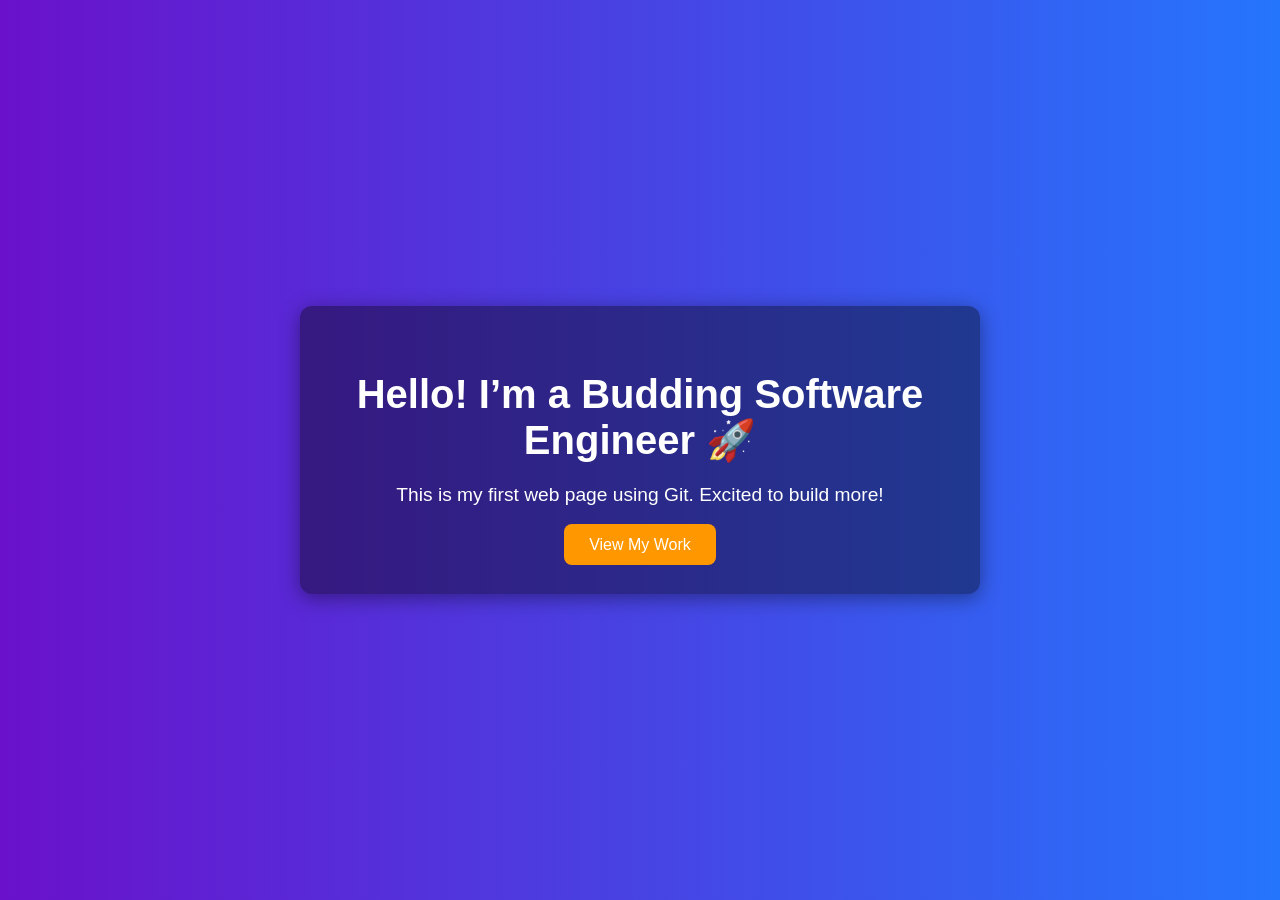
<file: index.html>
<!DOCTYPE html>
<html lang="en">
<head>
  <meta charset="UTF-8">
  <meta name="viewport" content="width=device-width, initial-scale=1.0">
  <title>My Portfolio</title>
  <style>
    body {
      margin: 0;
      font-family: "Segoe UI", Tahoma, Geneva, Verdana, sans-serif;
      background: linear-gradient(to right, #6a11cb, #2575fc);
      color: #fff;
      display: flex;
      justify-content: center;
      align-items: center;
      height: 100vh;
      text-align: center;
    }
    .container {
      background: rgba(0, 0, 0, 0.4);
      padding: 40px;
      border-radius: 12px;
      box-shadow: 0 4px 20px rgba(0, 0, 0, 0.4);
      max-width: 600px;
    }
    h1 {
      margin-bottom: 20px;
      font-size: 2.5rem;
    }
    p {
      font-size: 1.2rem;
      margin-bottom: 30px;
    }
    .btn {
      background: #ff9800;
      color: #fff;
      padding: 12px 25px;
      text-decoration: none;
      border-radius: 8px;
      font-size: 1rem;
      transition: background 0.3s ease;
    }
    .btn:hover {
      background: #e68900;
    }
  </style>
</head>
<body>
  <div class="container">
    <h1>Hello! I’m a Budding Software Engineer 🚀</h1>
    <p>This is my first web page using Git. Excited to build more!</p>
    <a href="#" class="btn">View My Work</a>
  </div>
</body>
</html>
</file>
